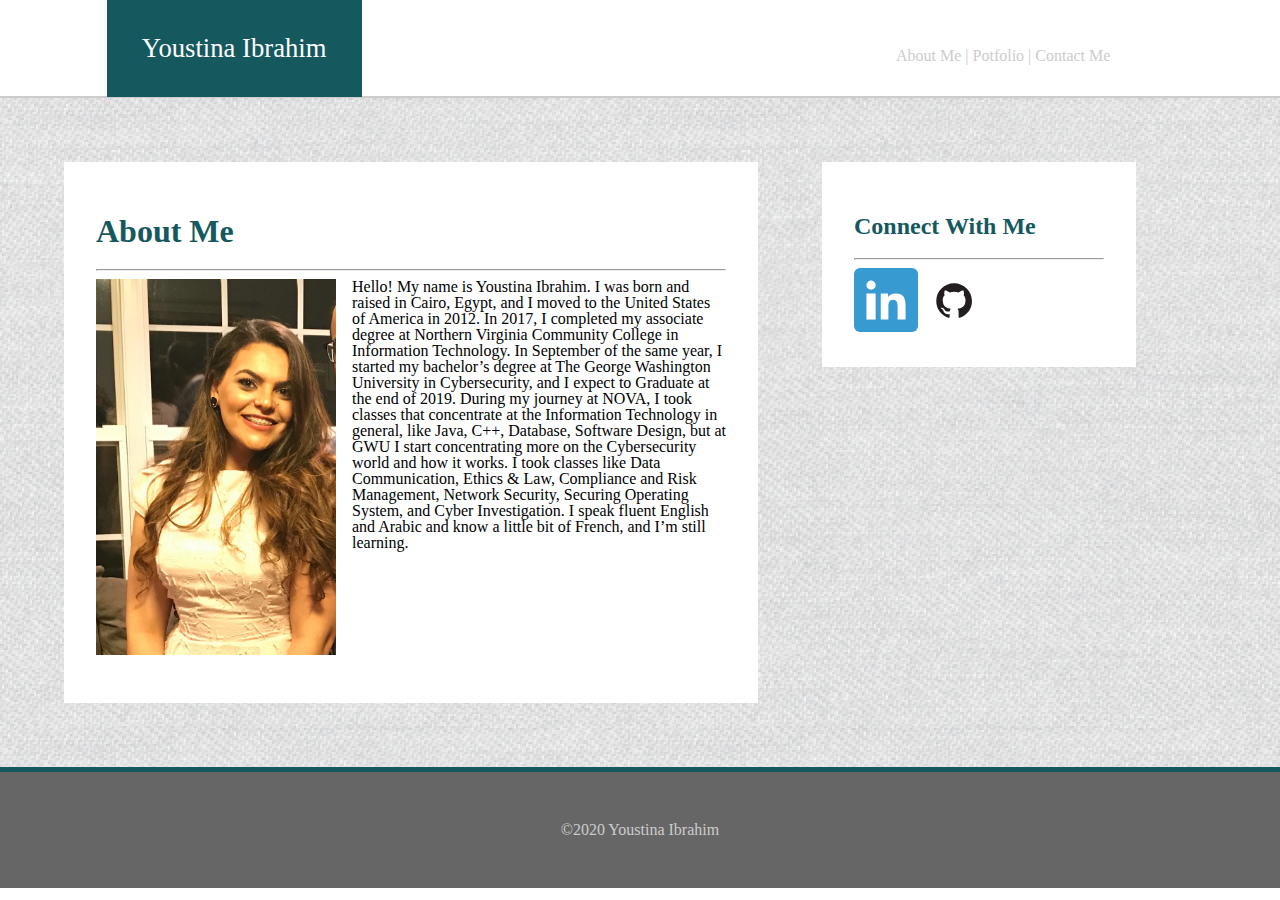
<file: index.html>
<!DOCTYPE html>
<html lang="en-us">
<head>

	<title>Youstina Ibrahim</title>
	<!-- resets all styles -->
	<link rel="stylesheet" type="text/css" href="./assets/css/reset.css">

	<!-- css stylesheet -->
	<link rel="stylesheet" type="text/css" href="./assets/css/style.css">

	<meta charset="UTF-8">

</head>

<body>

	<div class ="wrapper">

		<header>
			<!-- box with name in it -->
			<div class="userName">Youstina Ibrahim</div>

			<!-- Local Links -->	
			<div class="linkMenu">

				<a href="index.html">About Me | </a>
				<a href="portfolio.html">Potfolio | </a>
				<a href="contact.html">Contact Me</a>

			</div>

		</header>


		<div class="clearfix">

		<section class ="content">

			<!-- Contains Personal Info -->
			<article>

				<h1>About Me</h1>

				<hr /><!-- line seperator -->

				<img src="Youstina.png" alt="Big Daddy" class="bigDaddy">

				<!-- Klingon Filler Text -->
				<p>
					Hello! My name is Youstina Ibrahim. I was born and raised in Cairo, Egypt, and I moved to the United States of America in
					2012. In 2017, I completed my associate degree at Northern Virginia Community College in Information Technology. In September
of the same year, I started my bachelor’s degree at The George Washington University in Cybersecurity, and I expect to Graduate
at the end of 2019. During my journey at NOVA, I took classes that concentrate at the Information Technology in general,
like Java, C++, Database, Software Design, but at GWU I start concentrating more on the Cybersecurity world and how it works.
I took classes like Data Communication, Ethics & Law, Compliance and Risk Management, Network Security, Securing Operating
System, and Cyber Investigation. I speak fluent English and Arabic and know a little bit of French, and I’m still
learning.				</p>

			</article>

			
			<!-- box containing Social media links -->
			<nav>
				<h2>
					Connect With Me
				</h2>

				<hr /><!-- line seperator -->

				<span>


          <!-- links to social media -->
		          <a href="https://www.linkedin.com/in/youstina-ibrahim-646a72117/">
		            <img src="./assets/images/if_linkedin_1807540.svg" class="icon" alt="LinkedIn"> 
		          </a>

		          <a href="https://github.com/Yousiadel">
		            <img src="./assets/images/if_social_github_1037349.svg" class="icon" alt="Github">
		          </a>

				</span>

			</nav>

		</section>

	</div>

	<!-- footer with copyright date -->
	<footer class="clearfix">

			&copy;2020 Youstina Ibrahim

	</footer>

</div>

</body>
</html>
</file>
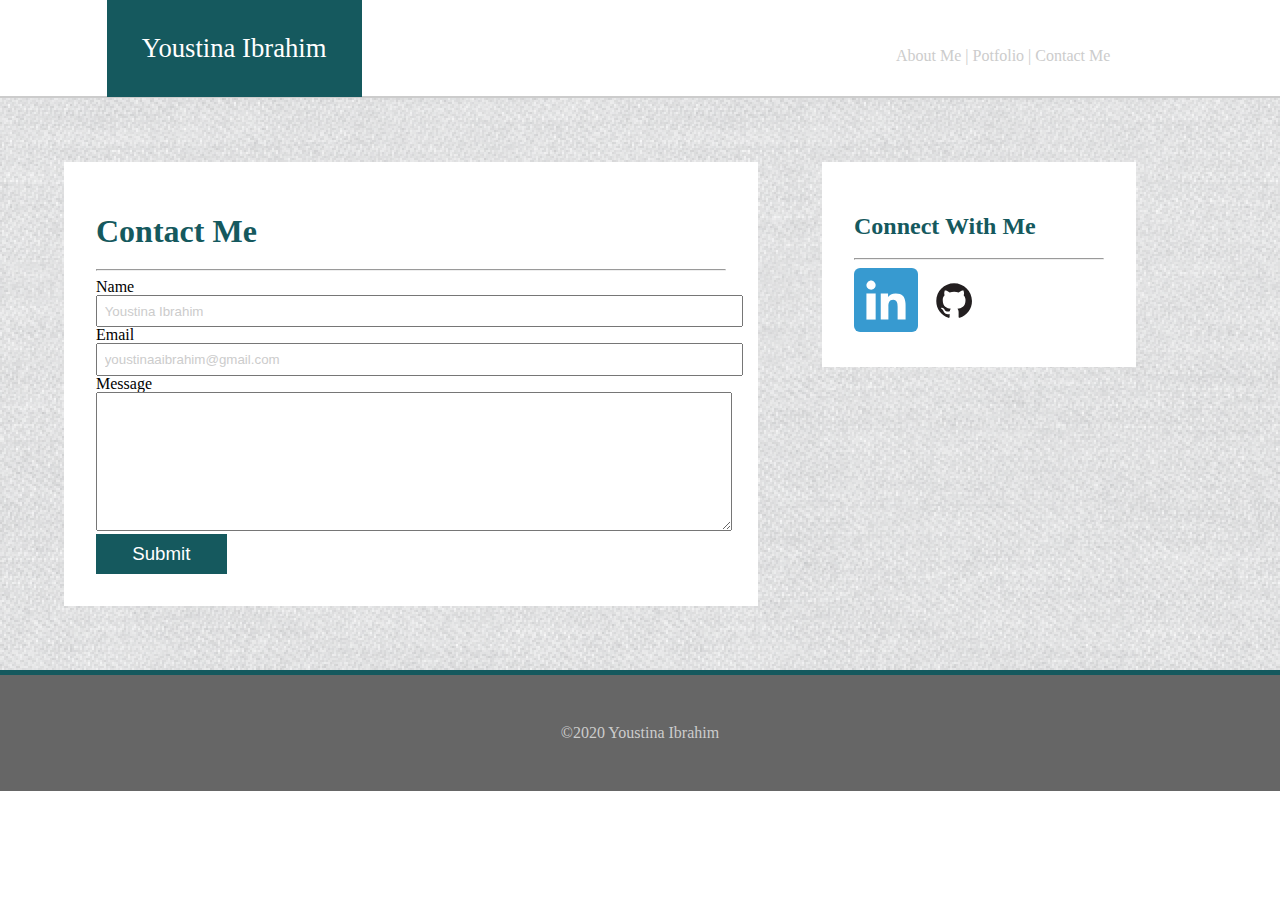
<file: contact.html>
<!DOCTYPE html>
<html lang="en-us">

<head>

    <title>Youstina Ibrahim</title>
    <!-- resets all styles -->
    <link rel="stylesheet" type="text/css" href="./assets/css/reset.css">

    <!-- css stylesheet -->
    <link rel="stylesheet" type="text/css" href="./assets/css/style.css">

    <meta charset="UTF-8">

</head>

<body>

    <div class="wrapper">

        <header>
            <!-- box with name in it -->
            <div class="userName">Youstina Ibrahim</div>

            <!-- Local Links -->
            <div class="linkMenu">

                <a href="index.html">About Me | </a>
                <a href="portfolio.html">Potfolio | </a>
                <a href="contact.html">Contact Me</a>

            </div>

        </header>


        <div class="clearfix">

            <section class="content">

                <!-- Contains Personal Info -->
                <article>


                    <h1>Contact Me</h1>

                    <hr />
                    <!-- line seperator -->

                    <div class="mailbox">

                        <p>Name</p>
                        <input type="text" name="name" value="Youstina Ibrahim">

                        <p>Email</p>
                        <input type="email" name="email" value="youstinaaibrahim@gmail.com">

                        <p>Message</p>
                        <textarea> </textarea>


                        <br />
                        <button type="button">Submit</button>
                    </div>

                </article>

                <!-- box containing Social media links -->
                <nav>
                    <h2>
                        Connect With Me
                    </h2>

                    <hr />
                    <!-- line seperator -->

                    <span>


                        <!-- links to social media -->
                        <a href="https://www.linkedin.com/in/youstina-ibrahim-646a72117/">
                            <img src="./assets/images/if_linkedin_1807540.svg" class="icon" alt="LinkedIn">
                        </a>

                        <a href="https://github.com/Yousiadel">
                            <img src="./assets/images/if_social_github_1037349.svg" class="icon" alt="Github">
                        </a>

                    </span>

                </nav>

            </section>

        </div>

        <!-- footer with copyright date -->
        <footer class="clearfix">

            &copy;2020 Youstina Ibrahim

        </footer>

    </div>

</body>

</html>
</file>
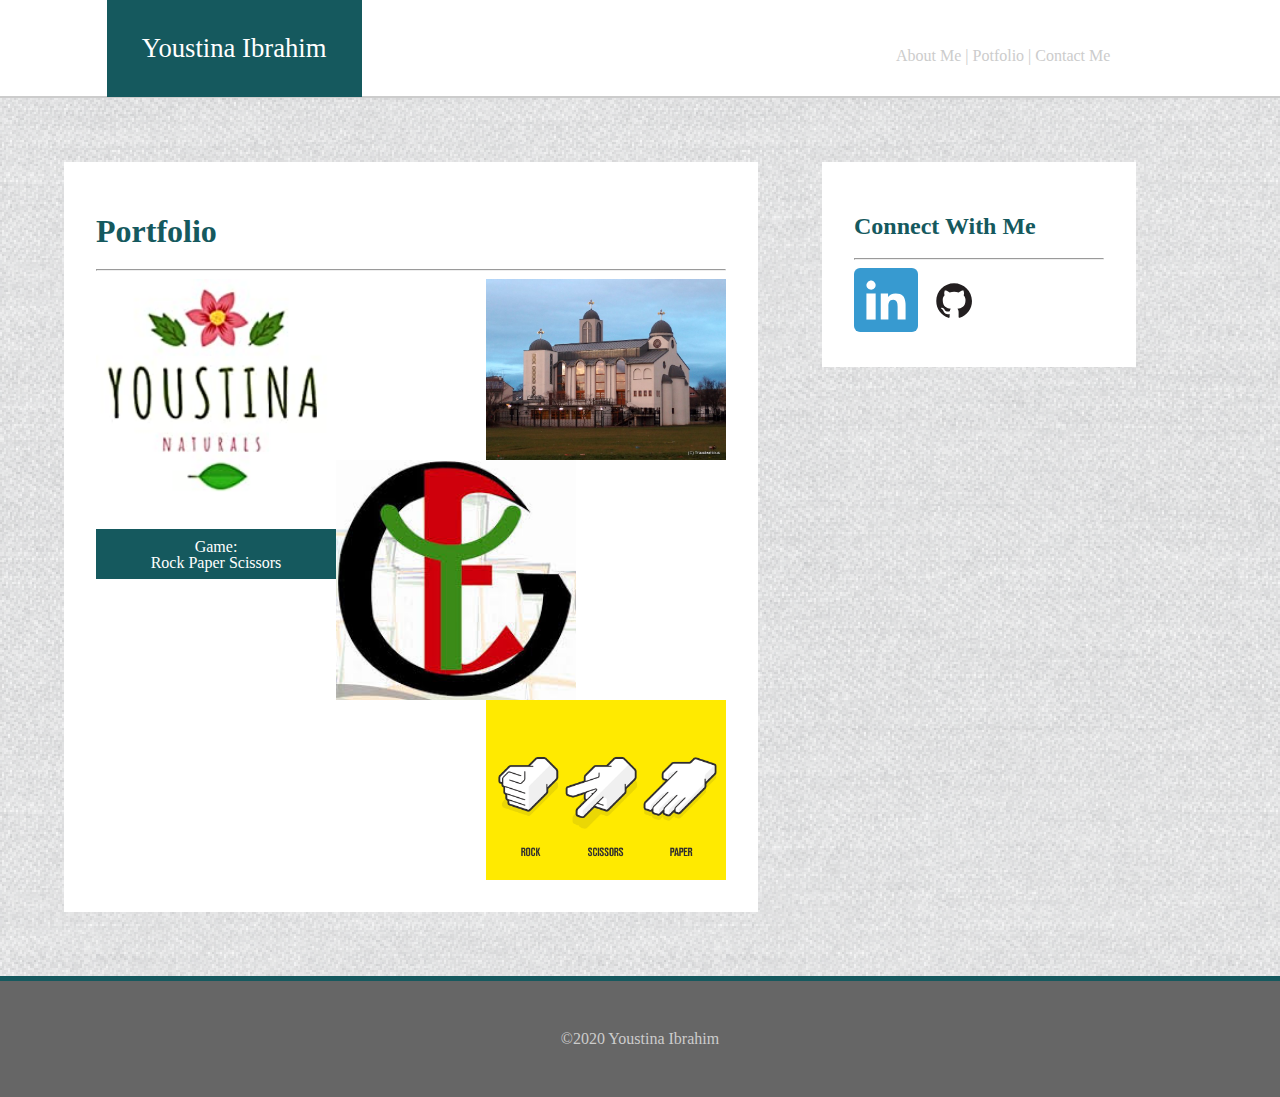
<file: portfolio.html>
<!DOCTYPE html>
<html lang="en-us">
<head>

  <title>Youstina Ibrahim</title>
  <!-- resets all styles -->
  <link rel="stylesheet" type="text/css" href="./assets/css/reset.css">

  <!-- css stylesheet -->
  <link rel="stylesheet" type="text/css" href="./assets/css/style.css">

  <meta charset="UTF-8">

</head>

<body>

  <div class ="wrapper">

    <header>
      <!-- box with name in it -->
      <div class="userName">Youstina Ibrahim</div>

      <!-- Local Links -->  
      <div class="linkMenu">

        <a href="index.html">About Me | </a>
        <a href="portfolio.html">Potfolio | </a>
        <a href="contact.html">Contact Me</a>

      </div>

    </header>


    <div class="clearfix">

    <section class ="content">

      <article>
      <!-- Row Containing header -->
        <div>

          <h1>Portfolio</h1>
          <hr /><!-- line seperator -->

        </div>

      <!-- Row with Content -->
        <div class="image">
          <!-- Upper left image -->
          <h4 class="captionA" class="image">Game:<br/>Youstina's Blog</h4>
          <img src="Youstina-Blog.jpg" alt="bigDaddyA" class="bigDaddyA">

       </div>  


        <div class="image">
          <!-- Upper Right Image -->
          <h4 class="captionB" class="image">Game:<br/>Church Project</h4>
          <img src="coptic-orthodox-church.jpg" alt="bigDaddyB" class="bigDaddyB">

        </div> 

 
        <div class="image">
       <!-- lower left image -->
          <h4 class="captionB" class="image">Game:<br/>EgyTeam Project</h4>
          <img src="EGYTeam.jpeg" alt="bigDaddyC" class="bigDaddyC">

       </div> 

       <div class="image">
       <!-- lower right image -->
          <h4 class="captionB" class="image">Game:<br/>Rock Paper Scissors</h4>
          <img src="rock_paper_scissors.png" alt="bigDaddyD" class="bigDaddyD">

       </div> 

      </article>

      <nav>
        <h2>
          Connect With Me
        </h2>

        <hr /><!-- line seperator -->

        <span>


          <!-- links to social media -->
            <a href="https://www.linkedin.com/in/youstina-ibrahim-646a72117/">
              <img src="./assets/images/if_linkedin_1807540.svg" class="icon" alt="LinkedIn">
            </a>
            
            <a href="https://github.com/Yousiadel">
              <img src="./assets/images/if_social_github_1037349.svg" class="icon" alt="Github">
            </a>

        </span>

      </nav>

    </section>

  </div>

  <!-- footer with copyright date -->
  <footer class="clearfix">

      &copy;2020 Youstina Ibrahim

  </footer>

</div>

</body>
</html>
</file>
<file: assets/css/style.css>
.wrapper  {

	width: 100%
	font-family 'Arial', 'Helvetica Neue', Helvetica, sans-serif;
}

header {

	font-family: 'Georgia', Times, Times New Roman, serif;
	background-color: #ffffff;
	padding: 3em 0 3em 0;
	border-bottom: 2pt;
	border-style: solid;
    border-color: #cccccc;
}

/*Brand box with name*/
.userName {

	font-size: 20pt;
	position: absolute;
	float:left;
	color: white;
	background-color: #15595e;
	top:0;
	left: 4em;
	padding: 1.32em;
}

/*Navbar links*/
.linkMenu {

	float: left;
	margin-left: 70%;
}

.content {

	background-image: url("../images/background.png");
	width:100%;
	height: 60%;
	display: flex;
}

article {

	font-size: 12pt;
	width:630px;
	float:left;
	background-color: #ffffff;
	margin: 4em;
	padding: 2em;
	height: 100%;
}

.icon {

	width: 4em;
}

h1 {

	color: #15595e;
    display: block;
    font-size: 2em;
    margin-top: 0.67em;
    margin-bottom: 0.67em;
    margin-left: 0;
    margin-right: 0;
    font-weight: bold;
}

.bigDaddy {
	width:15em;
	float: left;
	margin:0 1em 1em 0;
}




h2 {

	color: #15595e;
    display: block;
    font-size: 1.5em;
    margin-top: 0.83em;
    margin-bottom: 0.83em;
    margin-left: 0;
    margin-right: 0;
    font-weight: bold;
}

nav {

	width: 250px;
	float: left;
	background-color: #ffffff;
	margin: 4em 5% 5% 0;
	padding: 2em;
	height: 100%;
}

a {

	color:#cccccc;
	text-decoration: none;
}

.contactBody {
	background-image: url("../images/background.png");
}

.clearfix::after {

  content: "";
  display: table;
  clear: both;
}

footer {

	width:100%;
	text-align: center;
	background-color: #666666;
	color: #cccccc;
	padding: 50px 0 50px 0;
	border-top: 5px;
	border-style: solid;
    border-color: #15595e;
}

textarea {

	height: 10em;
	width: 100%;
}

button {

	width: 7em;
	color: #ffffff;
	background-color: #15595e;
	font-size: 14pt;
	padding: .5em;
	border: none;
}



input {

	width: 100%;
	padding:.5em;
	color: #cccccc;
}

.image {
	position: relative;

}

.bigDaddyA {
	width: 15em;
	float: left;

	
}

.bigDaddyB {

	position: static;
	width: 15em;
	float:right;
}

.bigDaddyC {
	
	position: static;
	width: 15em;
	float: left;
}

.bigDaddyD {
	position: static;
	width: 15em;
	float:right;
}

.captionA {

	text-align: center;
	position: absolute;
	top: 250px;
	left: 0;
	width: 13.75em;
	height: 30px;
	color: #ffffff;
	background-color: #15595e;
	padding: 10px;
	vertical-align: inherit;
	/*z-index: 1;*/
}

.captionB {

	text-align: center;
	position: absolute;
	top: 250px;
	/*right: 0;*/
	width: 13.75em;
	height: 30px;
	color: #ffffff;
	background-color: #15595e;
	padding: 10px;
	vertical-align: inherit;
	float:right; 
}

.captionC {

	text-align: center;
	position: absolute;
	top: 250px;
	left: 0;
	width: 13.75em;
	height: 30px;
	color: #ffffff;
	background-color: #15595e;
	padding: 10px;
	vertical-align: inherit;
	/*z-index: 1;*/
}

.captionD {

	text-align: center;
	position: absolute;
	top: 250px;
	/*right: 0;*/
	width: 13.75em;
	height: 30px;
	color: #ffffff;
	background-color: #15595e;
	padding: 10px;
	vertical-align: inherit;
	float:right; 
}
</file>
